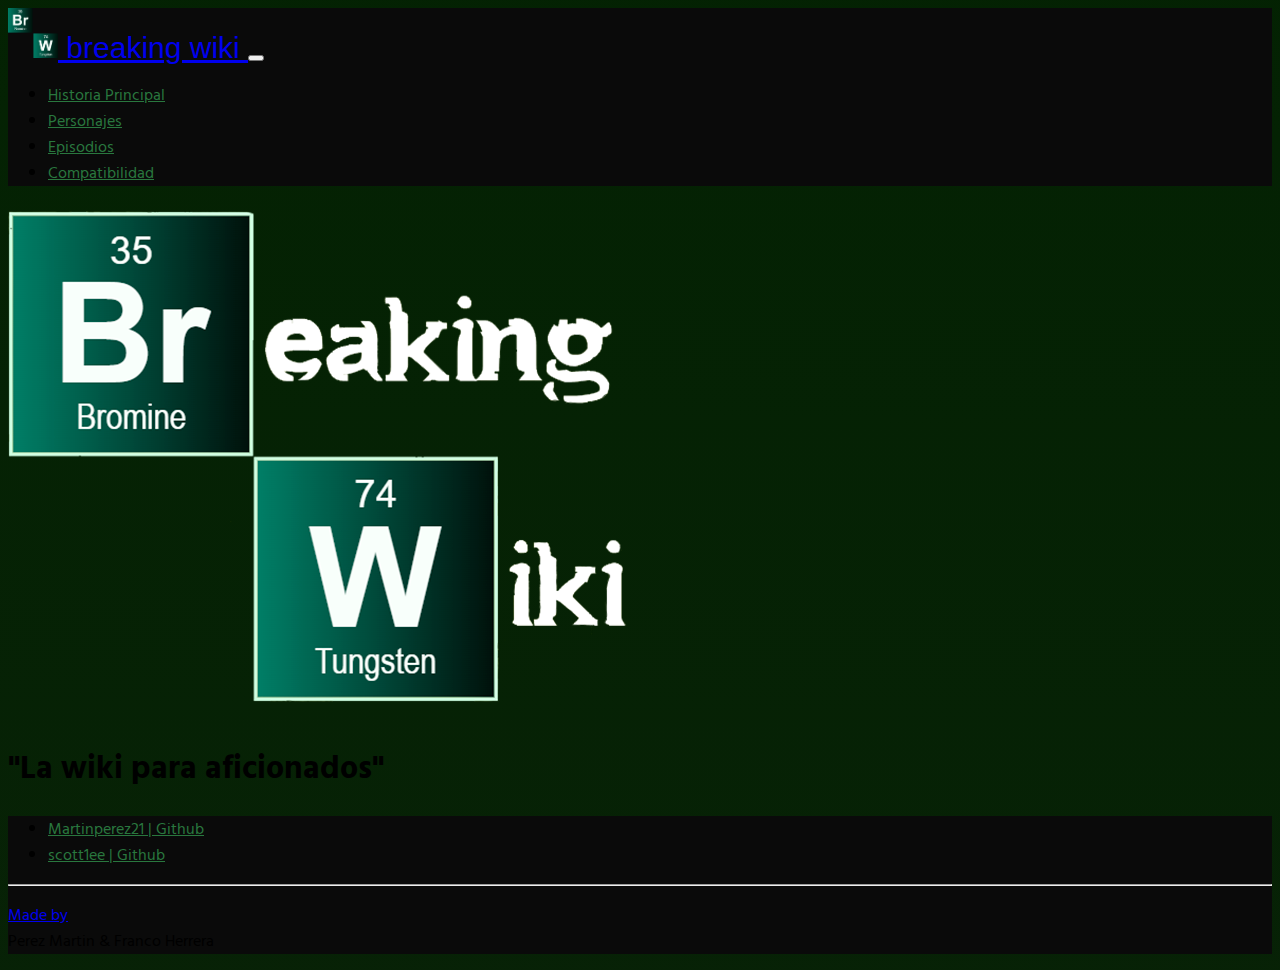
<file: index.html>
<!DOCTYPE html>
<html lang="es">
<head>
  <meta charset="UTF-8">
  <meta http-equiv="X-UA-Compatible" content="IE=edge">
  <meta name="viewport" content="width=device-width, initial-scale=1.0">
  <title>Breaking Wiki</title>
  <!-- Font -->
  <link href="http://fonts.cdnfonts.com/css/heart-breaking-bad" rel="stylesheet">
  <!-- Icono de la pagina -->
  <link rel="shortcut icon" href="public/img/Breaking-Wiki-logo.png">
  <!-- Bootstrap -->
  <link href="https://cdn.jsdelivr.net/npm/bootstrap@5.2.2/dist/css/bootstrap.min.css" rel="stylesheet"
    integrity="sha384-Zenh87qX5JnK2Jl0vWa8Ck2rdkQ2Bzep5IDxbcnCeuOxjzrPF/et3URy9Bv1WTRi" crossorigin="anonymous">
  <!-- Style CSS -->
  <link rel="stylesheet" href="style.css">
</head>

<body class="background-movement d-flex flex-column min-vh-100">
  <!-- Navbar -->
  <nav class="navbar navbar-expand-lg navbar-dark text-white">
    <div class="container-fluid">
      <a class="navbar-brand pt-3 pe-2" href="index.html">
        <img src="public/img/Breaking-Wiki-logo.png" alt="Breaking-Wiki-logo" class="img-fluid bkw-Logo pb-1 pe-1">
        breaking wiki
      </a>
      <!-- Boton hamburgesa -->
      <button class="navbar-toggler" type="button" data-bs-toggle="collapse" data-bs-target="#navbar-responsive"
        aria-controls="navbar-responsive" aria-expanded="false" aria-label="Toggle navigation">
        <span class="navbar-toggler-icon"></span>
      </button>
      <!-- links -->
      <div class="collapse navbar-collapse" id="navbar-responsive">
        <ul class="navbar-nav mt-2 me-auto mb-2 mb-lg-0">
          <li class="nav-item">
            <a class="nav-link" href="pages/Historia_principal.html">Historia Principal</a>
          </li>
          <li class="nav-item">
            <a class="nav-link" href="pages/personajes.html">Personajes</a>
          </li>
          <li class="nav-item">
            <a class="nav-link" href="pages/episodios.html">Episodios</a>
          </li>
          <li class="nav-item">
            <a class="nav-link" href="pages/compatibilidad.html">Compatibilidad</a>
          </li>
        </ul>
      </div>
    </div>
  </nav>

  <!-- Indice principal -->
  <div class="container text-white my-5">
    <img src="public/img/Breaking-Wiki.png" alt="BK WIKI" class="mx-auto d-block img-fluid">
  </div>
  <div class="container mb-auto">
    <h1 class="text-secondary display-5 text-center fst-italic my-5">"La wiki para aficionados"</h1>
  </div>
  
  <!-- Footer -->
  <footer>
    <div class="container py-4">
      <nav class="row">
        <ul class="nav justify-content-center p-4 mb-4 fs-5">
          <li class="nav-item">
            <a href="https://github.com/Martinperez21" class="nav-link mx-3">
              Martinperez21 | Github
            </a>
          </li>
          <li class="nav-item">
            <a href="https://github.com/scott1ee" class="nav-link mx-3">
              scott1ee | Github
            </a>
          </li>
        </ul>
        <hr>
        <p class="text-center mt-2  fs-5 text-white"> <a href="pages/easter-egg.html" class="link-light text-decoration-none">Made by</a><br> Perez Martin & Franco Herrera</p>
      </nav>
    </div>
  </footer>    

  <!-- SCRIPT -->
  <script src="https://cdn.jsdelivr.net/npm/bootstrap@5.2.2/dist/js/bootstrap.bundle.min.js"
  integrity="sha384-OERcA2EqjJCMA+/3y+gxIOqMEjwtxJY7qPCqsdltbNJuaOe923+mo//f6V8Qbsw3" crossorigin="anonymous">
  </script>
  
</html>
</file>
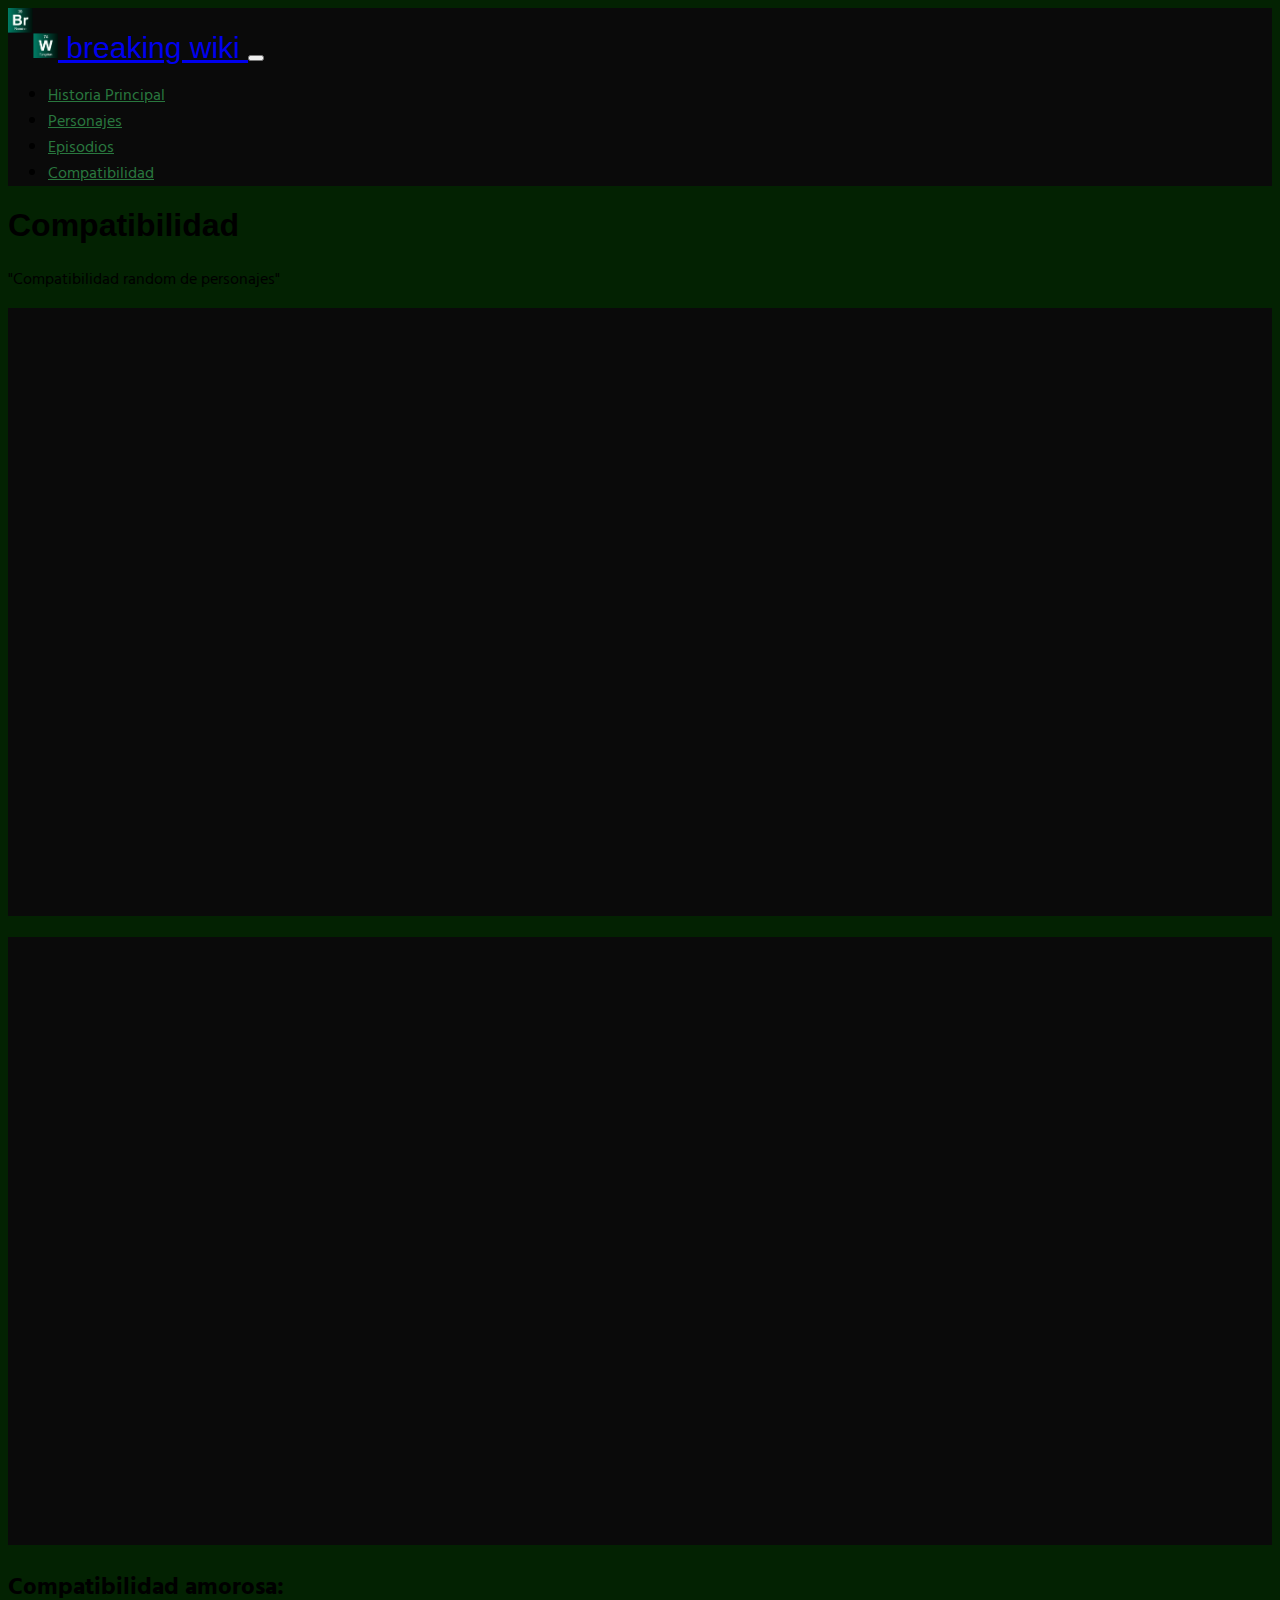
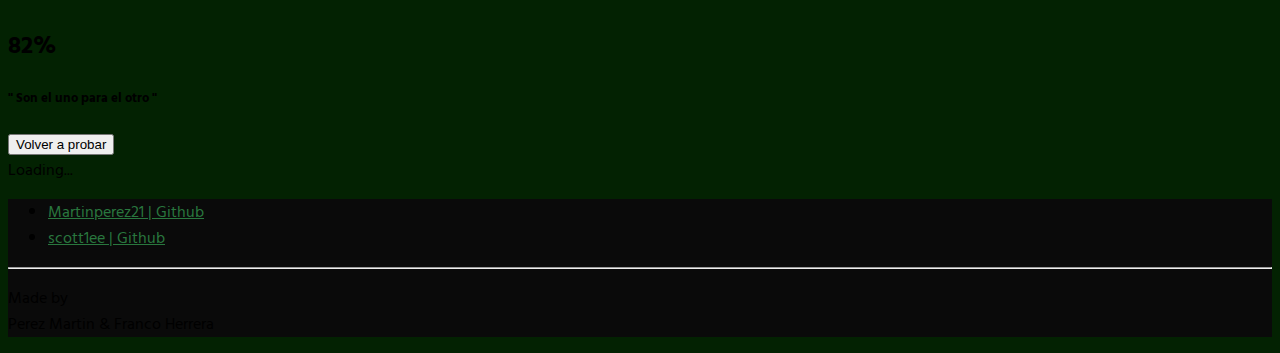
<file: pages/compatibilidad.html>
<!DOCTYPE html>
<html lang="es">
<head>
  <meta charset="UTF-8">
  <meta http-equiv="X-UA-Compatible" content="IE=edge">
  <meta name="viewport" content="width=device-width, initial-scale=1.0">
  <!-- Font -->
  <link href="http://fonts.cdnfonts.com/css/heart-breaking-bad" rel="stylesheet">
  <!-- Icono de la pagina -->
  <link rel="shortcut icon" href="public/img/Breaking-Wiki-logo.png">
  <!-- Bootstrap -->
  <link href="https://cdn.jsdelivr.net/npm/bootstrap@5.2.2/dist/css/bootstrap.min.css" rel="stylesheet"
    integrity="sha384-Zenh87qX5JnK2Jl0vWa8Ck2rdkQ2Bzep5IDxbcnCeuOxjzrPF/et3URy9Bv1WTRi" crossorigin="anonymous">
  <!-- Style CSS -->
  <link rel="stylesheet" href="../style.css">
  <title>Compatibilidad</title>
</head>

<body class="d-flex flex-column min-vh-100">
  <!-- Navbar -->
  <nav class="navbar navbar-expand-lg navbar-dark text-white">
    <div class="container-fluid">
      <a class="navbar-brand pt-3 pe-2" href="../index.html">
        <img src="../public/img/Breaking-Wiki-logo.png" alt="Breaking-Wiki-logo" class="img-fluid bkw-Logo pb-1 pe-1">
        breaking wiki
      </a>
      <button class="navbar-toggler" type="button" data-bs-toggle="collapse" data-bs-target="#navbarSupportedContent"
        aria-controls="navbarSupportedContent" aria-expanded="false" aria-label="Toggle navigation">
        <span class="navbar-toggler-icon"></span>
      </button>

      <div class="collapse navbar-collapse" id="navbarSupportedContent">
        <ul class="navbar-nav mt-2 me-auto mb-2 mb-lg-0">
          <li class="nav-item">
            <a class="nav-link" href="Historia_principal.html">Historia Principal</a>
          </li>
          <li class="nav-item">
            <a class="nav-link" href="personajes.html">Personajes</a>
          </li>
          <li class="nav-item">
            <a class="nav-link" href="episodios.html">Episodios</a>
          </li>
          <li class="nav-item">
            <a class="nav-link active" href="compatibilidad.html">Compatibilidad</a>
          </li>
        </ul>
      </div>
    </div>
  </nav>

    <div class="container-fluid align-content-center text-white ">
      <div class="container my-4 text-center">      
        <h1 class="font-bk display-1">Compatibilidad</h1>
        <p class="fst-italic text-secondary">"Compatibilidad random de personajes"</p>
      </div>
      <div class="container">
        <div class="row">
            <div class="col-lg-6 col-md-6 col-12 my-3">
                <div class="card bg-dark text-white">
                  <img class="card-img-top img-size-comp" >
                  <div class="card-body">
                    <h1 class="card-title" id="nombre"></h5>
                    <p class="card-text" id="actor"></p>
                  </div>
              </div>
            </div>
            <div class="col-lg-6 col-md-6 col-sm-12 col-12 mt-3">
                <div class="card bg-dark text-white">
                  <img class="card-img-top img-size-comp"  id="imagen">
                  <div class="card-body">
                    <h1 class="card-title text-light" id="name"></h5>
                    <p class="card-text text-light" id="portrayed"></p>
                  </div>
              </div>
            </div>
          </div>
        </div>
      <div class="container text-center titulo d-none my-5">
        <h2>Compatibilidad amorosa:</h2>
        <h2 id="valorcomp"></h2>
          <div class="progress my-4">
            <div class="progress-bar " aria-valuemin="0" aria-valuemax="100" id="progress-bar" ></div>
          </div>
          <div class="value">
            <p class="card-text text-light" id="valorcomp"></p>
          </div>
          <div class="frase mt-5 mb-3 fst-italic text-secondary">
            <h5 id="frase-comp"></h5>
          </div>
          <input type="button" value="Volver a probar" onclick="location.reload()" class="btn btn-success">
      </div>
    </div>
      
      <!-- Spinner Loader -->
      <div class="spinner d-flex justify-content-center my-4 mb-auto">
        <div class="spinner-border text-light" role="status">
          <span class="visually-hidden">Loading...</span>
        </div>
      </div>
    
    <!-- Footer -->
  <footer>
    <div class="container py-4">
      <nav class="row">
        <ul class="nav justify-content-center p-4 mb-4 fs-5">
          <li class="nav-item">
            <a href="https://github.com/Martinperez21" class="nav-link mx-3">
              Martinperez21 | Github
            </a>
          </li>

          <li class="nav-item">
            <a href="https://github.com/scott1ee" class="nav-link mx-3">
              scott1ee | Github
            </a>
          </li>
        </ul>
        <hr>
        <p class="text-center mt-2  fs-5 text-white">Made by <br> Perez Martin & Franco Herrera</p>
      </nav>
    </div>
  </footer> 

  <!-- Script -->
  <script src="../js/compatibilidad.js"> </script>
  <script src="https://cdn.jsdelivr.net/npm/bootstrap@5.2.2/dist/js/bootstrap.bundle.min.js"
  integrity="sha384-OERcA2EqjJCMA+/3y+gxIOqMEjwtxJY7qPCqsdltbNJuaOe923+mo//f6V8Qbsw3"
  crossorigin="anonymous"></script>
 </body>
</html>
</file>
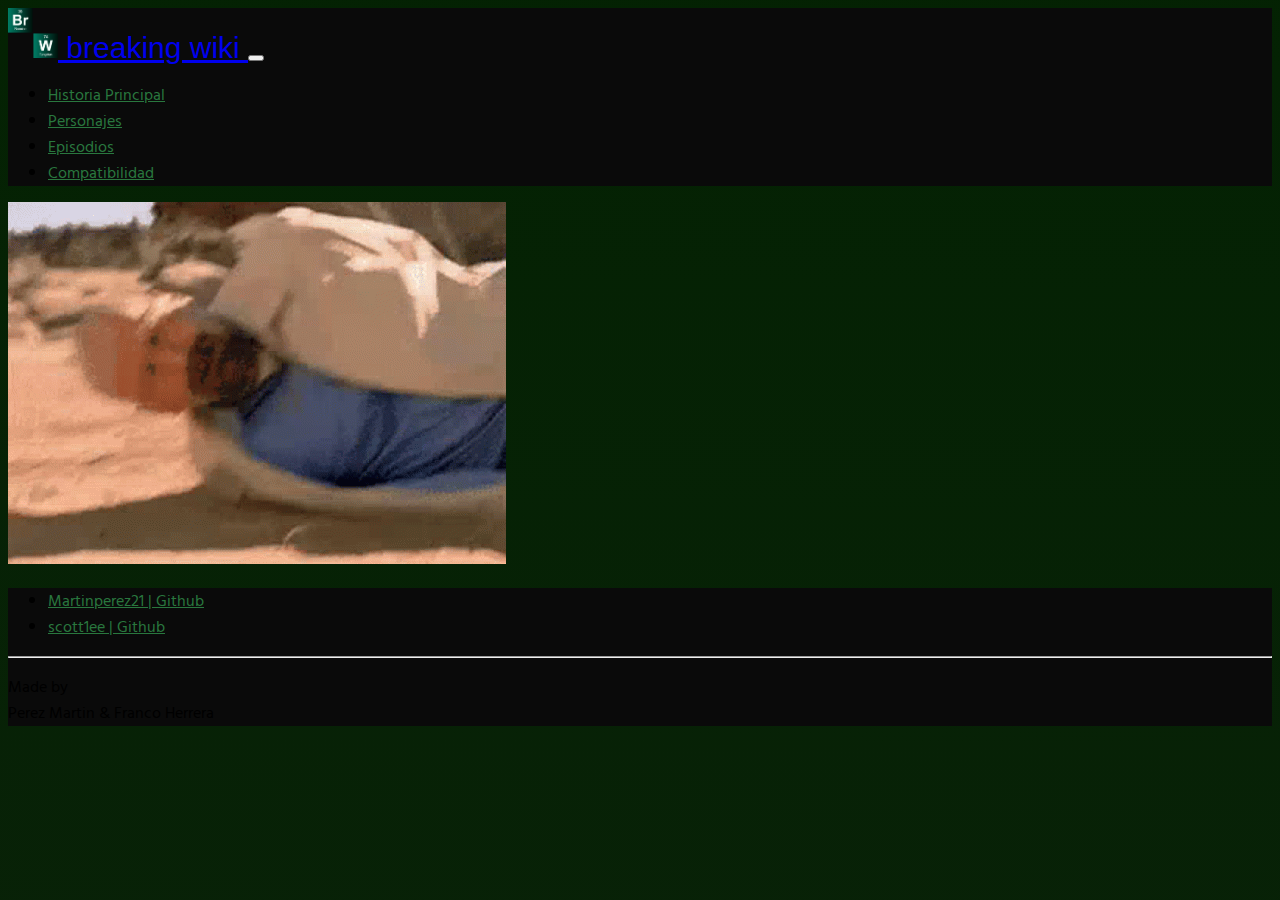
<file: pages/easter-egg.html>
<!DOCTYPE html>
<html lang="es">
<head>
  <meta charset="UTF-8">
  <meta http-equiv="X-UA-Compatible" content="IE=edge">
  <meta name="viewport" content="width=device-width, initial-scale=1.0">
  <title>Breaking Wiki</title>
  <!-- Font -->
  <link href="http://fonts.cdnfonts.com/css/heart-breaking-bad" rel="stylesheet">
  <!-- Icono de la pagina -->
  <link rel="shortcut icon" href="public/img/Breaking-Wiki-logo.png">
  <!-- Bootstrap -->
  <link href="https://cdn.jsdelivr.net/npm/bootstrap@5.2.2/dist/css/bootstrap.min.css" rel="stylesheet"
    integrity="sha384-Zenh87qX5JnK2Jl0vWa8Ck2rdkQ2Bzep5IDxbcnCeuOxjzrPF/et3URy9Bv1WTRi" crossorigin="anonymous">
  <!-- Style CSS -->
  <link rel="stylesheet" href="../style.css">
</head>

<body class="background-movement d-flex flex-column min-vh-100">
  <!-- Navbar -->
  <nav class="navbar navbar-expand-lg navbar-dark text-white">
    <div class="container-fluid">
      <a class="navbar-brand pt-3 pe-2" href="../index.html">
        <img src="../public/img/Breaking-Wiki-logo.png" alt="Breaking-Wiki-logo" class="img-fluid bkw-Logo pb-1 pe-1">
        breaking wiki
      </a>
      <!-- Boton hamburgesa -->
      <button class="navbar-toggler" type="button" data-bs-toggle="collapse" data-bs-target="#navbar-responsive"
        aria-controls="navbar-responsive" aria-expanded="false" aria-label="Toggle navigation">
        <span class="navbar-toggler-icon"></span>
      </button>
      <!-- links -->
      <div class="collapse navbar-collapse" id="navbar-responsive">
        <ul class="navbar-nav mt-2 me-auto mb-2 mb-lg-0">
          <li class="nav-item">
            <a class="nav-link" href="Historia_principal.html">Historia Principal</a>
          </li>
          <li class="nav-item">
            <a class="nav-link" href="personajes.html">Personajes</a>
          </li>
          <li class="nav-item">
            <a class="nav-link" href="episodios.html">Episodios</a>
          </li>
          <li class="nav-item">
            <a class="nav-link" href="compatibilidad.html">Compatibilidad</a>
          </li>
        </ul>
      </div>
    </div>
  </nav>

  <!-- Indice principal -->
  <div class="container text-white mt-auto mb-auto">
    <img src="../public/img/walter-white-walter.gif" alt="BK WIKI" class="mx-auto d-block img-fluid rounded">
  </div>

  
  <!-- Footer -->
  <footer>
    <div class="container py-4">
      <nav class="row">
        <ul class="nav justify-content-center p-4 mb-4 fs-5">
          <li class="nav-item">
            <a href="https://github.com/Martinperez21" class="nav-link mx-3">
              Martinperez21 | Github
            </a>
          </li>
          <li class="nav-item">
            <a href="https://github.com/scott1ee" class="nav-link mx-3">
              scott1ee | Github
            </a>
          </li>
        </ul>
        <hr>
        <p class="text-center mt-2  fs-5 text-white">Made by <br> Perez Martin & Franco Herrera</p>
      </nav>
    </div>
  </footer>    

  <!-- SCRIPT -->
  <script src="https://cdn.jsdelivr.net/npm/bootstrap@5.2.2/dist/js/bootstrap.bundle.min.js"
  integrity="sha384-OERcA2EqjJCMA+/3y+gxIOqMEjwtxJY7qPCqsdltbNJuaOe923+mo//f6V8Qbsw3" crossorigin="anonymous">
  </script>
  
</html>
</file>
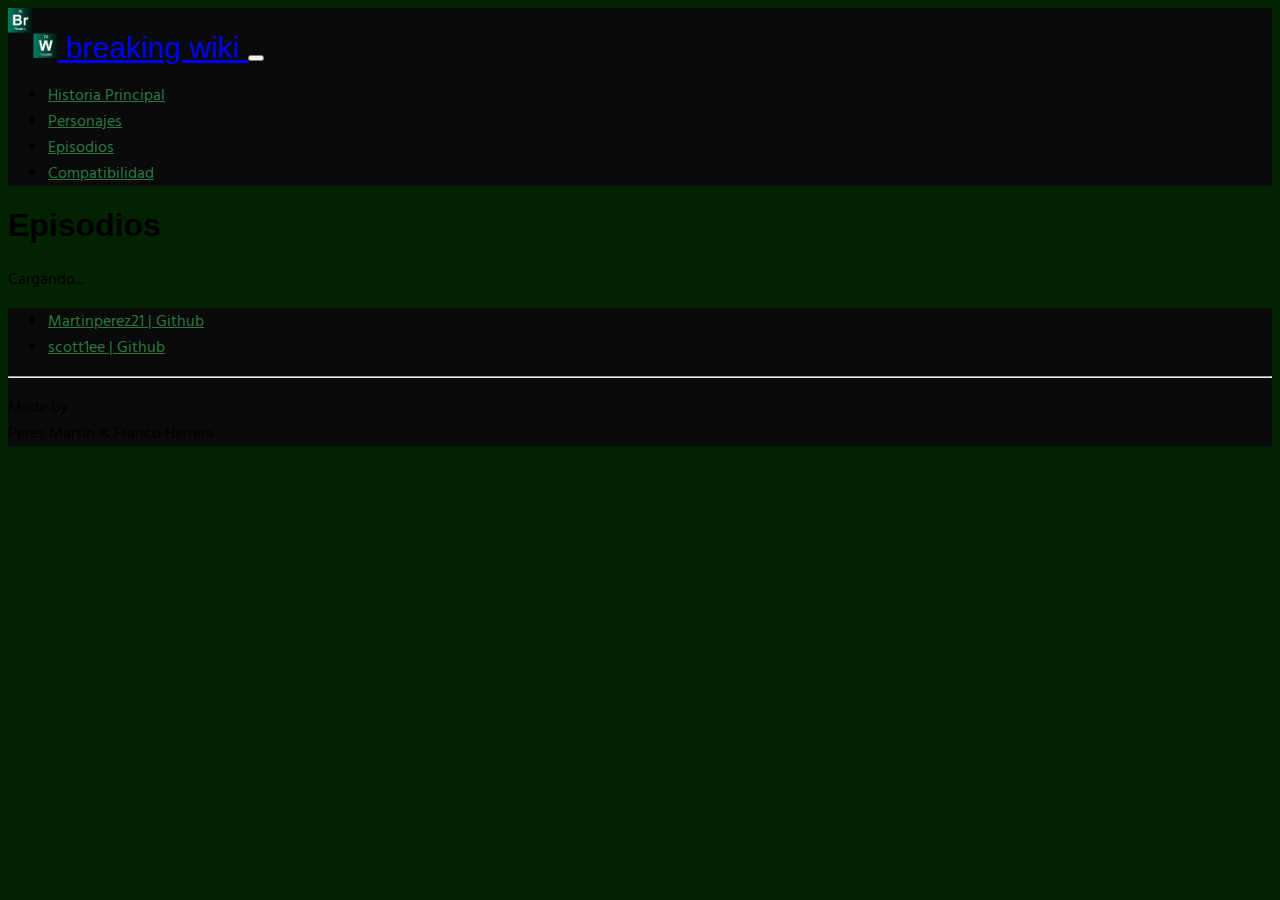
<file: pages/episodios.html>
<!DOCTYPE html>
<html lang="es">

<head>
  <meta charset="UTF-8">
  <meta http-equiv="X-UA-Compatible" content="IE=edge">
  <meta name="viewport" content="width=device-width, initial-scale=1.0">
  <!-- Font -->
  <link href="http://fonts.cdnfonts.com/css/heart-breaking-bad" rel="stylesheet">
  <!-- Icono de la pagina -->
  <link rel="shortcut icon" href="public/img/Breaking-Wiki-logo.png">
  <!-- Bootstrap -->
  <link href="https://cdn.jsdelivr.net/npm/bootstrap@5.2.2/dist/css/bootstrap.min.css" rel="stylesheet"
    integrity="sha384-Zenh87qX5JnK2Jl0vWa8Ck2rdkQ2Bzep5IDxbcnCeuOxjzrPF/et3URy9Bv1WTRi" crossorigin="anonymous">
  <!-- Style CSS -->
  <link rel="stylesheet" href="../style.css">
  <title>Episodios</title>
</head>

<body class="d-flex flex-column min-vh-100">
  <!-- Navbar -->
  <nav class="navbar navbar-expand-lg navbar-dark text-white">
    <div class="container-fluid">
      <a class="navbar-brand pt-3 pe-2" href="../index.html">
        <img src="../public/img/Breaking-Wiki-logo.png" alt="Breaking-Wiki-logo" class="img-fluid bkw-Logo pb-1 pe-1">
        breaking wiki
      </a>
      <button class="navbar-toggler" type="button" data-bs-toggle="collapse" data-bs-target="#navbarSupportedContent"
        aria-controls="navbarSupportedContent" aria-expanded="false" aria-label="Toggle navigation">
        <span class="navbar-toggler-icon"></span>
      </button>
      <div class="collapse navbar-collapse" id="navbarSupportedContent">
        <ul class="navbar-nav mt-2 me-auto mb-2 mb-lg-0">
          <li class="nav-item">
            <a class="nav-link" href="Historia_principal.html">Historia Principal</a>
          </li>
          <li class="nav-item">
            <a class="nav-link" href="personajes.html">Personajes</a>
          </li>
          <li class="nav-item">
            <a class="nav-link active" href="episodios.html">Episodios</a>
          </li>
          <li class="nav-item">
            <a class="nav-link" href="compatibilidad.html">Compatibilidad</a>
          </li>
        </ul>
      </div>
    </div>
  </nav>
  
  <!-- Episodios tarjeta -->
  <div class="container font-bk text-white text-center mt-4 mb-4">
    <h1 class="display-1 lead">Episodios</h1>
  </div>
  <div class="container">
    <div id="output" class="row row-cols-1 row-cols-sm-2 row-cols-md-4 g-4"></div>
  </div>

  <!-- Spinner loader -->
  <div class="d-flex justify-content-center mb-auto">
    <div id="spinner" class="spinner-border text-white mt-4" role="status">
      <span class="visually-hidden">Cargando...</span>
    </div>
  </div>
  
  <!-- Footer -->
  <footer>
    <div class="container py-4">
      <nav class="row">
        <ul class="nav justify-content-center p-4 mb-4 fs-5">
          <li class="nav-item">
            <a href="https://github.com/Martinperez21" class="nav-link mx-3">
              Martinperez21 | Github
            </a>
          </li>
          <li class="nav-item">
            <a href="https://github.com/scott1ee" class="nav-link mx-3">
              scott1ee | Github
            </a>
          </li>
        </ul>
        <hr> 
        <p class="text-center mt-2  fs-5 text-white">Made by <br> Perez Martin & Franco Herrera</p>
      </nav>
    </div>
  </footer>  
  
  <!-- SCRIPT -->
  <script src="../js/episodes.js"></script>
  <script src="https://cdn.jsdelivr.net/npm/bootstrap@5.2.2/dist/js/bootstrap.bundle.min.js"
    integrity="sha384-OERcA2EqjJCMA+/3y+gxIOqMEjwtxJY7qPCqsdltbNJuaOe923+mo//f6V8Qbsw3"
    crossorigin="anonymous"></script>
</body>

</html>
</file>
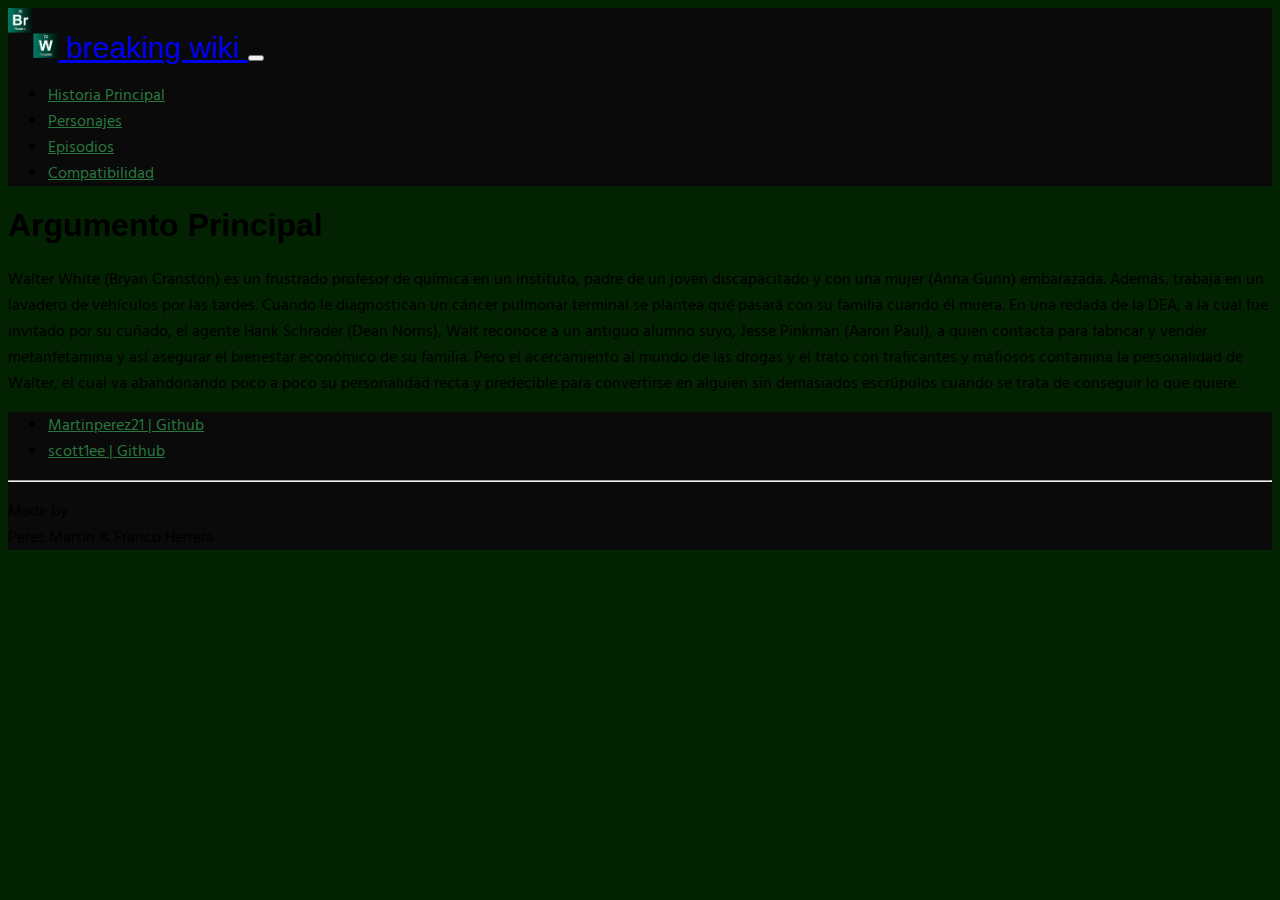
<file: pages/Historia_principal.html>
<!DOCTYPE html>
<html lang="es">

<head>
  <meta charset="UTF-8">
  <meta http-equiv="X-UA-Compatible" content="IE=edge">
  <meta name="viewport" content="width=device-width, initial-scale=1.0">
  <!-- Font -->
  <link href="http://fonts.cdnfonts.com/css/heart-breaking-bad" rel="stylesheet">
  <!-- Icono de la pagina -->
  <link rel="shortcut icon" href="public/img/Breaking-Wiki-logo.png">
  <!-- Bootstrap -->
  <link href="https://cdn.jsdelivr.net/npm/bootstrap@5.2.2/dist/css/bootstrap.min.css" rel="stylesheet"
    integrity="sha384-Zenh87qX5JnK2Jl0vWa8Ck2rdkQ2Bzep5IDxbcnCeuOxjzrPF/et3URy9Bv1WTRi" crossorigin="anonymous">
  <!-- Style CSS -->
  <link rel="stylesheet" href="../style.css">
  <title>Historia Principal</title>
</head>

<body class="d-flex flex-column min-vh-100">
  <!-- Navbar -->
  <nav class="navbar navbar-expand-lg navbar-dark text-white">
    <div class="container-fluid">
      <a class="navbar-brand pt-3 pe-2" href="../index.html">
        <img src="../public/img/Breaking-Wiki-logo.png" alt="Breaking-Wiki-logo" class="img-fluid bkw-Logo pb-1 pe-1">
        breaking wiki
      </a>
      <button class="navbar-toggler" type="button" data-bs-toggle="collapse" data-bs-target="#navbarSupportedContent"
        aria-controls="navbarSupportedContent" aria-expanded="false" aria-label="Toggle navigation">
        <span class="navbar-toggler-icon"></span>
      </button>

      <div class="collapse navbar-collapse" id="navbarSupportedContent">
        <ul class="navbar-nav mt-2 me-auto mb-2 mb-lg-0">
          <li class="nav-item">
            <a class="nav-link active" href="Historia_principal.html">Historia Principal</a>
          </li>
          <li class="nav-item">
            <a class="nav-link" href="personajes.html">Personajes</a>
          </li>
          <li class="nav-item">
            <a class="nav-link" href="episodios.html">Episodios</a>
          </li>
          <li class="nav-item">
            <a class="nav-link" href="compatibilidad.html">Compatibilidad</a>
          </li>
        </ul>
      </div>
    </div>
  </nav>

  <div class="container text-white text-center my-5 mb-auto">
    <h1 class="display-1 mb-4 font-bk">
      Argumento Principal
    </h1>
    <p class="fs-3 text-muted lead">
      Walter White (Bryan Cranston) es un frustrado profesor de química en un instituto, padre de un joven discapacitado
      y con una mujer (Anna Gunn) embarazada. Además, trabaja en un lavadero de vehículos por las tardes. Cuando le
      diagnostican un cáncer pulmonar terminal se plantea qué pasará con su familia cuando él muera. En una redada de la
      DEA, a la cual fue invitado por su cuñado, el agente Hank Schrader (Dean Norris), Walt reconoce a un antiguo
      alumno suyo, Jesse Pinkman (Aaron Paul), a quien contacta para fabricar y vender metanfetamina y así asegurar el
      bienestar económico de su familia. Pero el acercamiento al mundo de las drogas y el trato con traficantes y
      mafiosos contamina la personalidad de Walter, el cual va abandonando poco a poco su personalidad recta y
      predecible para convertirse en alguien sin demasiados escrúpulos cuando se trata de conseguir lo que quiere.
    </p>
  </div>
  
  <!-- Footer -->
  <footer>
    <div class="container py-4">
      <nav class="row">
        <ul class="nav justify-content-center p-4 mb-4 fs-5">
          <li class="nav-item">
            <a href="https://github.com/Martinperez21" class="nav-link mx-3">
              Martinperez21 | Github
            </a>
          </li>
          <li class="nav-item">
            <a href="https://github.com/scott1ee" class="nav-link mx-3">
              scott1ee | Github
            </a>
          </li>
        </ul>
        <hr>
        <p class="text-center mt-2  fs-5 text-white">Made by <br> Perez Martin & Franco Herrera</p>
      </nav>
    </div>
  </footer>  
  <!-- SCRIPT -->
  <script src="https://cdn.jsdelivr.net/npm/bootstrap@5.2.2/dist/js/bootstrap.bundle.min.js"
  integrity="sha384-OERcA2EqjJCMA+/3y+gxIOqMEjwtxJY7qPCqsdltbNJuaOe923+mo//f6V8Qbsw3" crossorigin="anonymous">
  </script>
</body>
</html>
</file>
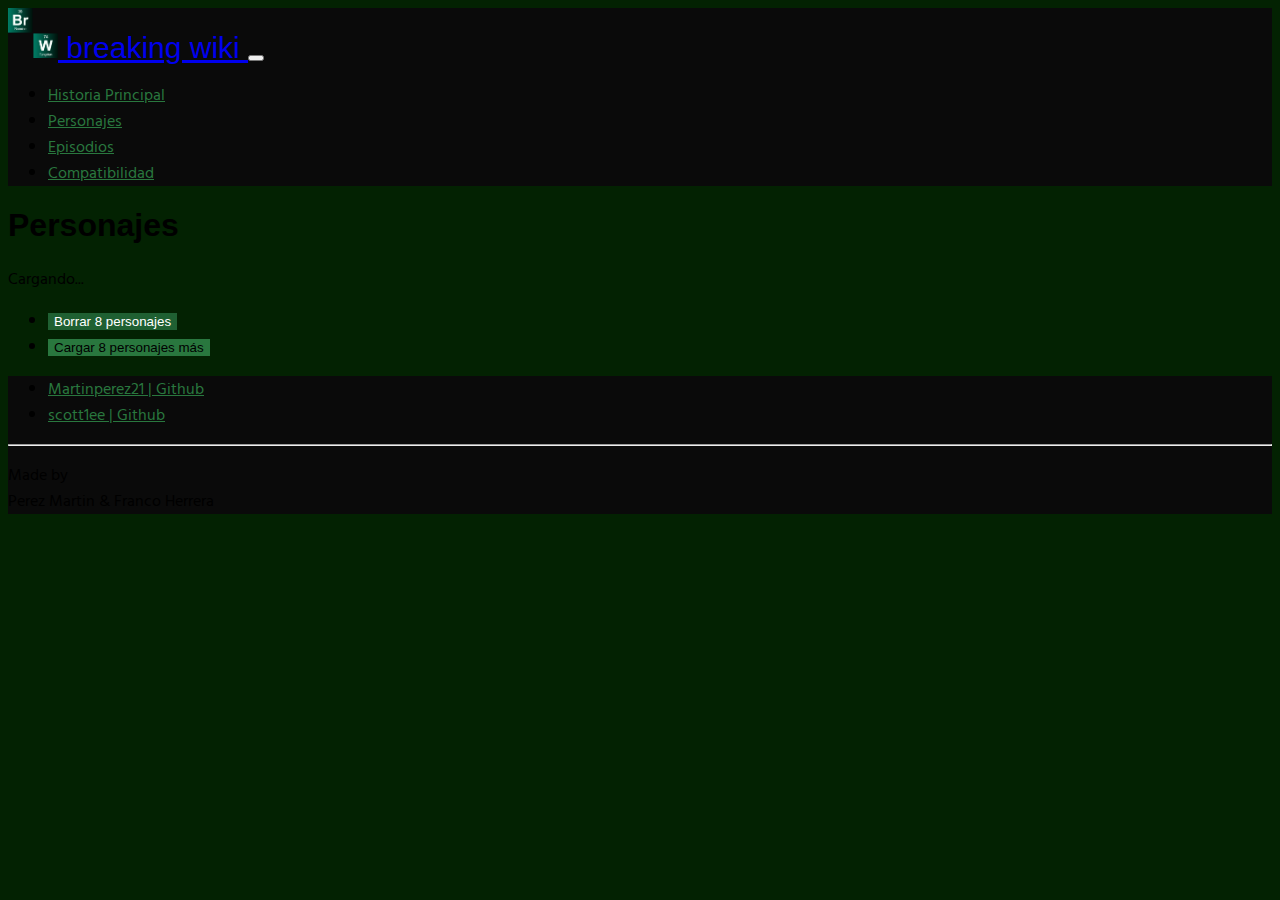
<file: pages/personajes.html>
<!DOCTYPE html>
<html lang="es">
<head>
  <meta charset="UTF-8">
  <meta http-equiv="X-UA-Compatible" content="IE=edge">
  <meta name="viewport" content="width=device-width, initial-scale=1.0">
  <!-- Font -->
  <link href="http://fonts.cdnfonts.com/css/heart-breaking-bad" rel="stylesheet">
  <!-- Icono de la pagina -->
  <link rel="shortcut icon" href="public/img/Breaking-Wiki-logo.png">
  <!-- Bootstrap -->
  <link href="https://cdn.jsdelivr.net/npm/bootstrap@5.2.2/dist/css/bootstrap.min.css" rel="stylesheet"
    integrity="sha384-Zenh87qX5JnK2Jl0vWa8Ck2rdkQ2Bzep5IDxbcnCeuOxjzrPF/et3URy9Bv1WTRi" crossorigin="anonymous">
  <!-- Style CSS -->
  <link rel="stylesheet" href="../style.css">
  <title>Personajes</title>
</head>

<body class="d-flex flex-column min-vh-100">

  <!-- Navbar -->
  <nav class="navbar navbar-expand-lg navbar-dark text-white">
    <div class="d-flex container-fluid">
      <a class="navbar-brand pt-3 pe-2" href="../index.html">
        <img src="../public/img/Breaking-Wiki-logo.png" alt="Breaking-Wiki-logo" class="img-fluid bkw-Logo pb-1 pe-1">
        breaking wiki
      </a>
      <button class="navbar-toggler" type="button" data-bs-toggle="collapse" data-bs-target="#navbar-responsive"
        aria-controls="navbar-responsive" aria-expanded="false" aria-label="Toggle navigation">
        <span class="navbar-toggler-icon"></span>
      </button>
      <div class="collapse navbar-collapse" id="navbar-responsive">
        <ul class="navbar-nav mt-2 me-auto mb-2 mb-lg-0">
          <li class="nav-item">
            <a class="nav-link" href="Historia_principal.html">Historia Principal</a>
          </li>
          <li class="nav-item">
            <a class="nav-link active" href="personajes.html">Personajes</a>
          </li>
          <li class="nav-item">
            <a class="nav-link" href="episodios.html">Episodios</a>
          </li>
          <li class="nav-item">
            <a class="nav-link" href="compatibilidad.html">Compatibilidad</a>
          </li>
        </ul>
      </div>
    </div>
  </nav>

  <!-- TARJETAS PJ -->
  <div class="container font-bk text-white text-center my-4">
    <h1 class="display-1 lead">Personajes</h1>
  </div>
  <div class="container">
    <div id="output" class="row row-cols-1 row-cols-sm-2 row-cols-md-4 g-4">
    </div>
  </div>

  <!-- Spinner loader -->
  <div class="d-flex justify-content-center">
    <div id="spinner" class="spinner-border text-white mt-4" role="status">
      <span class="visually-hidden">Cargando...</span>
    </div>
  </div>
  
  <!-- Pagination -->
  <div class="container-fluid mb-auto">
    <nav class="mt-5" aria-label="Navegacion de pagina">
      <ul class="pagination justify-content-center">
        <li class="page-item me-2"><button class="btn btn-primary" id="prev"> Borrar 8 personajes </button></li>
        <li class="page-item"><button class="btn btn-primary" id="next"> Cargar 8 personajes más </button></li>
      </ul>
    </nav>
  </div>

  <!-- Footer -->
  <footer>
    <div class="container py-4">
      <nav class="row">
        <ul class="nav justify-content-center p-4 mb-4 fs-5">
          <li class="nav-item">
            <a href="https://github.com/Martinperez21" class="nav-link mx-3">
              Martinperez21 | Github
            </a>
          </li>
          <li class="nav-item">
            <a href="https://github.com/scott1ee" class="nav-link mx-3">
              scott1ee | Github
            </a>
          </li>
        </ul>
        <hr>
        <p class="text-center mt-2  fs-5 text-white">Made by <br> Perez Martin & Franco Herrera</p>
      </nav>
    </div>
  </footer>
    
  <!-- SCRIPT -->
  <script src="../js/personajes.js"></script>
  <script src="https://cdn.jsdelivr.net/npm/bootstrap@5.2.2/dist/js/bootstrap.bundle.min.js"
    integrity="sha384-OERcA2EqjJCMA+/3y+gxIOqMEjwtxJY7qPCqsdltbNJuaOe923+mo//f6V8Qbsw3"
    crossorigin="anonymous"></script>
</body>

</html>
</file>
<file: style.css>
@import url('https://fonts.googleapis.com/css2?family=Hind+Siliguri:wght@300;400&display=swap');

body {
    background-color: #032202;
    font-family: 'Hind Siliguri', sans-serif;
}
hr{
    color: white;
}
@font-face {
    font-family: 'Heart Breaking Bad';
    font-style: normal;
    font-weight: 400;
    src: local('Heart Breaking Bad'), url('https://fonts.cdnfonts.com/s/67301/Heart Breaking Bad.woff') format('woff');
}

/* Fonts */
.font-bk {
    font-family: 'Heart Breaking Bad', sans-serif;
}
/* Fondo en movimiento de index */
.background-movement {
    background: linear-gradient(181deg, #032202, #0c210b, #023f00, #035600);
    background-size: 800% 800%;

    -webkit-animation: bk-background 11s ease infinite;
    -o-animation: bk-background 11s ease infinite;
    animation: bk-background 11s ease infinite;
}
@-webkit-keyframes bk-background {
    0%{background-position:0% 58%}
    50%{background-position:100% 43%}
    100%{background-position:0% 58%}
}
@-o-keyframes bk-background {
    0%{background-position:0% 58%}
    50%{background-position:100% 43%}
    100%{background-position:0% 58%}
}
@keyframes bk-background {
    0%{background-position:0% 58%}
    50%{background-position:100% 43%}
    100%{background-position:0% 58%}
}


/* COLOR PRINCIPAL */
.navbar-dark,
.bg-dark,
.btn-dark,
.card-body,
.card-footer,
footer {
    background-color: rgb(10, 10, 10);
}


/* Tamaños */
.navbar-brand {
    font-size: 30px;
    font-family: 'Heart Breaking Bad', sans-serif;
}
.bkw-Logo {
    width: 50px;
}
.responsive-text{
	font-size: calc(10% + 1vw + 1vh);
}

/* Color de links */
.nav-link {
    color: rgb(41, 119, 62);
}
.nav-link:hover {
    color: white;
}

/* Imagenes de tarjeta responsive */
.img-size {
    height: 250px;
    object-fit: cover;
    object-position: 50% 0%;
}
.img-size-comp {

    height: 600px;
    object-fit: cover;
    object-position: 0% 0%;
}

/* Efecto de tarjetas */
.card {
    transition: all 0.2s ease;
}
.card:hover {
    transition: 90ms;
    transform: scale(1.05);
    box-shadow: rgba(43, 102, 58, 0.525) 0px 0px 60px;
}



/* Barra de progreso */
.progress-bar{
    border: none;
    background-color: #369457;
}

/* Botones cambio de colores a la paleta de BK*/
.btn-succes,
.btn-primary{
    border: none;
    background-color: #29773E;
  }
.btn-succes,
.btn-primary:hover{
    background-color: #1F6032;
}
.btn.show, .btn:first-child:active{
    background-color: #29773E;
}
.btn-primary:disabled,
.btn-primary[disabled]{
    border: none;
    background-color: #1F6032;
  color: #ffffff;
}
</file>
